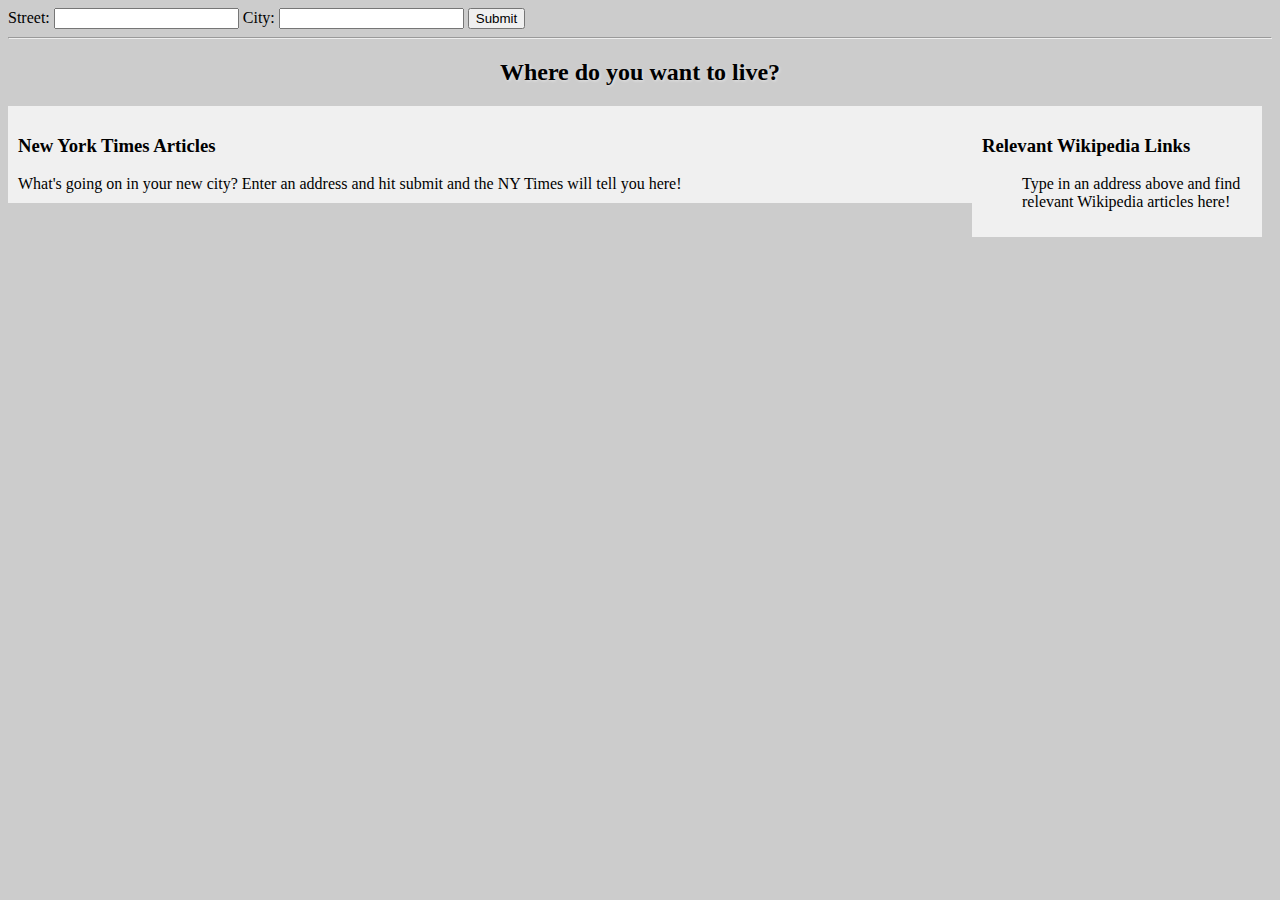
<file: index.html>
<!DOCTYPE html>
<html lang="en">
<head>
    <meta charset="UTF-8">
    <title>Your Moving Companion</title>
    <link rel="stylesheet" href="css/style.css">
</head>
<body>

    <form id="form-container" class="form-container">
        <label for="street">Street: </label><input type="text" id="street" value="">
        <label for="city">City: </label><input type="text" id="city" value="">
        <button id="submit-btn">Submit</button>
    </form>

    <hr>

    <h2 id="greeting" class="greeting">Where do you want to live?</h2>


    <div class="wikipedia-container">
        <h3 id="wikipedia-header">Relevant Wikipedia Links</h3>
        <ul id="wikipedia-links">Type in an address above and find relevant Wikipedia articles here!</ul>
    </div>


    <div class="nytimes-container">
        <h3 id="nytimes-header">New York Times Articles</h3>
        <ul id="nytimes-articles" class="article-list">What's going on in your new city? Enter an address and hit submit and the NY Times will tell you here!</ul>
    </div>

        <script src="js/libs/jquery.min.js"></script>
    <script src="js/script.js"></script>

</body>
</html>
</file>
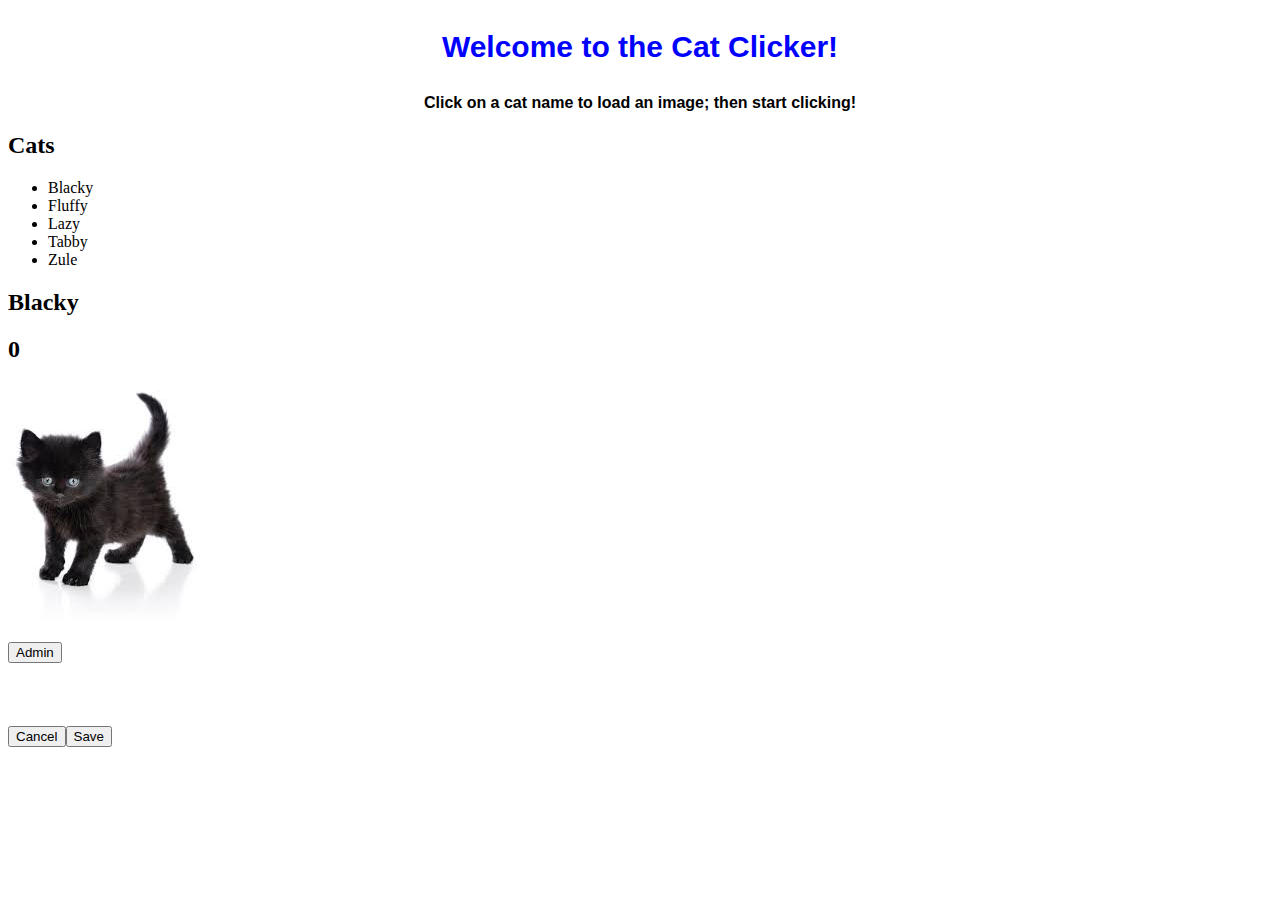
<file: CatClicker/index.html>
<!DOCTYPE html>
<html>
<head>
	<meta charset="utf-8">
    <meta name="viewport" content="width=device-width, initial-scale=1">
    <meta name="description" content=" Udacity Cat Clicker ">
	<title>Cat Clicker Premium</title>

	<!-- load CSS -->
	<link rel="stylesheet" href="css/main.css">
</head>

<body>
	<div id="header">
		<p class="h1">Welcome to the Cat Clicker!</p>
		<p class="h2">Click on a cat name to load an image; then start clicking!</p>
	</div>
	<span><h2>Cats</h2><ul id="catList"></ul></span>
	<div id="cat">
		<h2 id="catName"></h2>
		<h2 id="catClicks"></h2>
		<img id="catImg" src="" alt="cat image">  <!--leave src blank will be set based on cat name clicked -->
	</div>
	<div>
		<button type="button" id="admin">Admin</button>
		<form id="adminPanel">
			<label>Cat name:</label> <input type="text" name="AdminCatName"><br>
			<label>URL:</label> <input type="text" name="AdminCatURL"><br>
			<label>clicks:</label> <input type="text" name="AdminCatClicks">
		</form>
		<button type="button">Cancel</button><button>Save</button>

	</div>

	<!-- load js -->

	<script src="https://ajax.googleapis.com/ajax/libs/jquery/1.11.2/jquery.min.js"></script>
	<script src="js/main.js"></script>
	</script>
</body>
</html>
</file>
<file: css/style.css>
* {box-sizing:border-box;}
body {background-color: #CCC;}

.bgimg {
    position:fixed;
    top: 0;
    left: 0;
    width:100%;
    z-index:-1;
    opacity:1;
}

.greeting {
    color:black;
    text-shadow: 1px 1px 3px rgba(255,255,255, .5);
    text-align: center;
}

.wikipedia-container {
    float:right;
    width:290px;
    padding:10px;
    margin-right: 10px;
    background-color: rgba(255,255,255,0.7);
}

.nytimes-container {
    padding: 10px;
    margin-right:300px;
    background-color: rgba(255,255,255,0.7);
}

.article-list {
    margin: 0;
    padding: 0;
}

.article {
    list-style-type: none;
    padding:10px;
    border-top: 1px solid #CCC;
}
.article:first-child {
    border-top:none;
}
</file>
<file: CatClicker/css/main.css>
.h1 {
	font-family: sans-serif;
	font-size: 30px;
	font-weight: bold;
	color: blue;
}

.h2 {
	font-family: sans-serif;
	font-size: 16px;
	font-weight: bold;
}

#header,  #counter {
	text-align: center
}

.catInfo, .catClicks{
	text-align: center;

}

#adminPanel {
	visibility: hidden;
}
</file>
